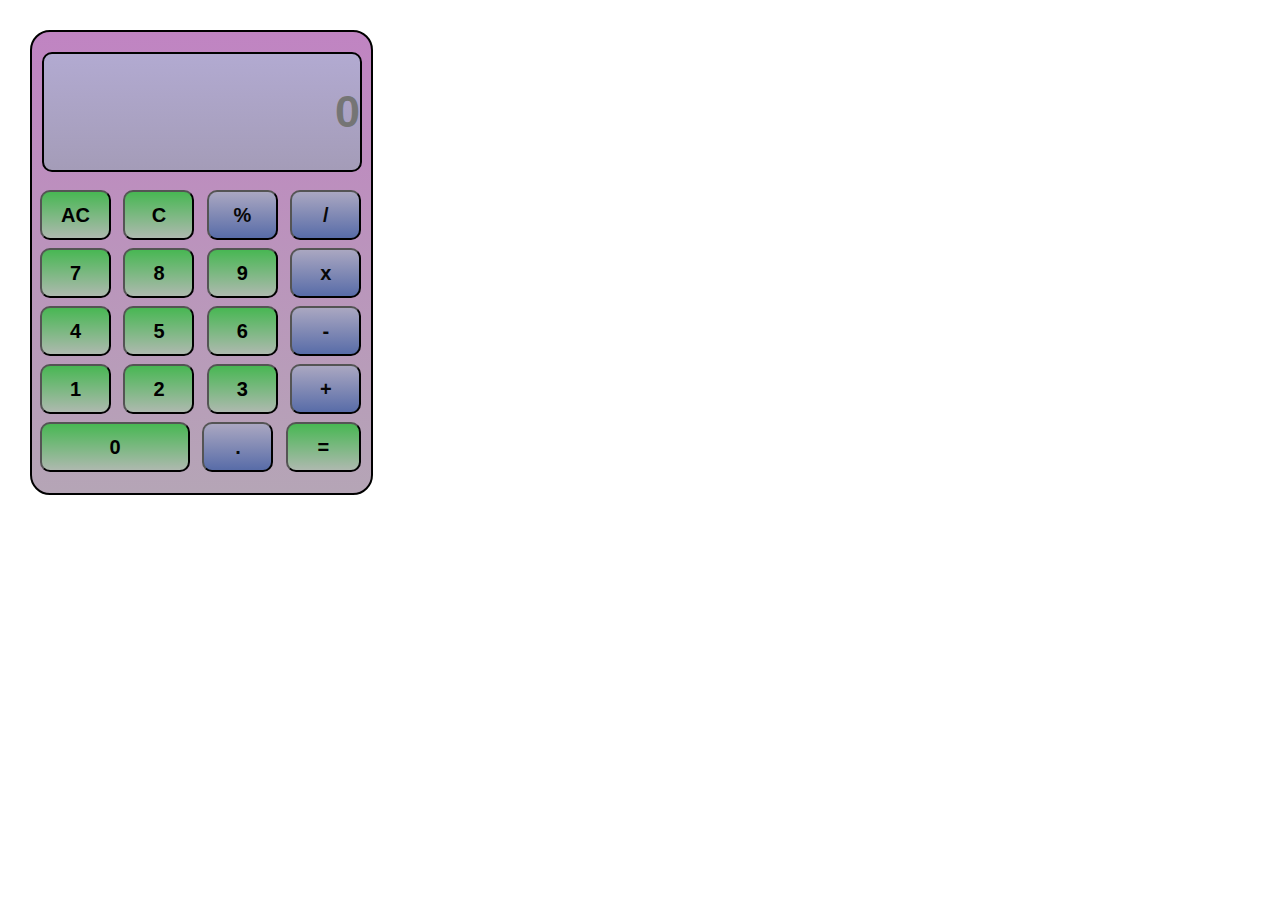
<file: index.html>
<!DOCTYPE html>
<html lang="en">
  <head>
    <meta charset="UTF-8" />
    <meta name="viewport" content="width=device-width, initial-scale=1.0" />
    <title>Calculator</title>
    <link rel="stylesheet" href="./style.css" />
  </head>

  <style>
    * {
      padding: 0;
      margin: 0;
      box-sizing: border-box;
      font-family: arial;
      font-weight: bold;
    }
    .Outlook {
      border: 2px solid black;
      margin: 30px;
      width: 343px;
      height: 465px;
      background-image: linear-gradient(rgb(192, 132, 194), rgb(181, 165, 182));
      background-position: center;
      background-size: cover;
      border-radius: 20px;
    }
    input {
      text-align: right;
      border-radius: 10px;
    }
    .res {
      color: black;
    }
  </style>
  <body>
    <div class="Outlook">
      <input type="text" id="display" placeholder="0" />

      <div class="Layout">
        <div>
          <button onclick="clearScreen()" class="AC">AC</button>
          <button onclick="Clear()">C</button>
          <button onclick="addValue('%')" class="operators">%</button>
          <button onclick="addValue('/')" class="operators">/</button>
        </div>
        <div>
          <button onclick="addValue('7')">7</button>
          <button onclick="addValue('8')">8</button>
          <button onclick="addValue('9')">9</button>
          <button onclick="addValue('*')" class="operators">x</button>
        </div>
        <div>
          <button onclick="addValue('4')">4</button>
          <button onclick="addValue('5')">5</button>
          <button onclick="addValue('6')">6</button>
          <button onclick="addValue('-')" class="operators">-</button>
        </div>
        <div>
          <button onclick="addValue('1')">1</button>
          <button onclick="addValue('2')">2</button>
          <button onclick="addValue('3')">3</button>
          <button onclick="addValue('+')" class="operators">+</button>
        </div>

        <div>
          <button onclick="addValue('0')" style="width: 150px">0</button>
          <button onclick="addValue('.')" class="operators">.</button>
          <button onclick="calculate()" class="res" style="width: 75px">
            =
          </button>
        </div>
      </div>
    </div>

    <script>
      screen = document.getElementById("display");
      dig = document.getElementById("digits");

      //   Adding Numbers on Screen
      function addValue(x) {
        screen.value += x;
      }

      //   Calculation
      function calculate() {
        cal = eval(screen.value);
        screen.value = cal;
        // dig.innerHTML = cal;
      }

      //   Clear Screen
      function clearScreen() {
        let clear = document.getElementById("display");
        clear.value = "";
      }
      function Clear() {
        let clr = document.getElementById("display");
        clr.value = clr.value.slice(0, -1);
      }
    </script>
  </body>
</html>
</file>
<file: style.css>
.operators {
  color: white;
  background-image: linear-gradient(rgb(170, 167, 193), rgb(88, 108, 168));
  color: rgb(8, 8, 8);
}
#display:hover {
  border: 2px solid red;
}
button:hover {
  border: 2px solid white;
}
button {
  width: 71px;
  height: 50px;
  margin-top: 8px;
  margin-left: 8px;
  font-size: 20px;
  background-image: linear-gradient(rgb(72, 183, 83), rgb(174, 185, 175));

  border-radius: 10px;
  color: black;
}

#display {
  height: 120px;
  width: 320px;
  font-size: 45px;
  margin: 10px;
  color: rgb(8, 7, 7);
  border: 2px solid black;
  background-image: linear-gradient(rgb(178, 170, 209), rgb(164, 156, 184));
  margin-top: 20px;
}
.c,
.res {
  width: 155px;
  color: white;
  background-color: rgb(67, 169, 67);
}
</file>
